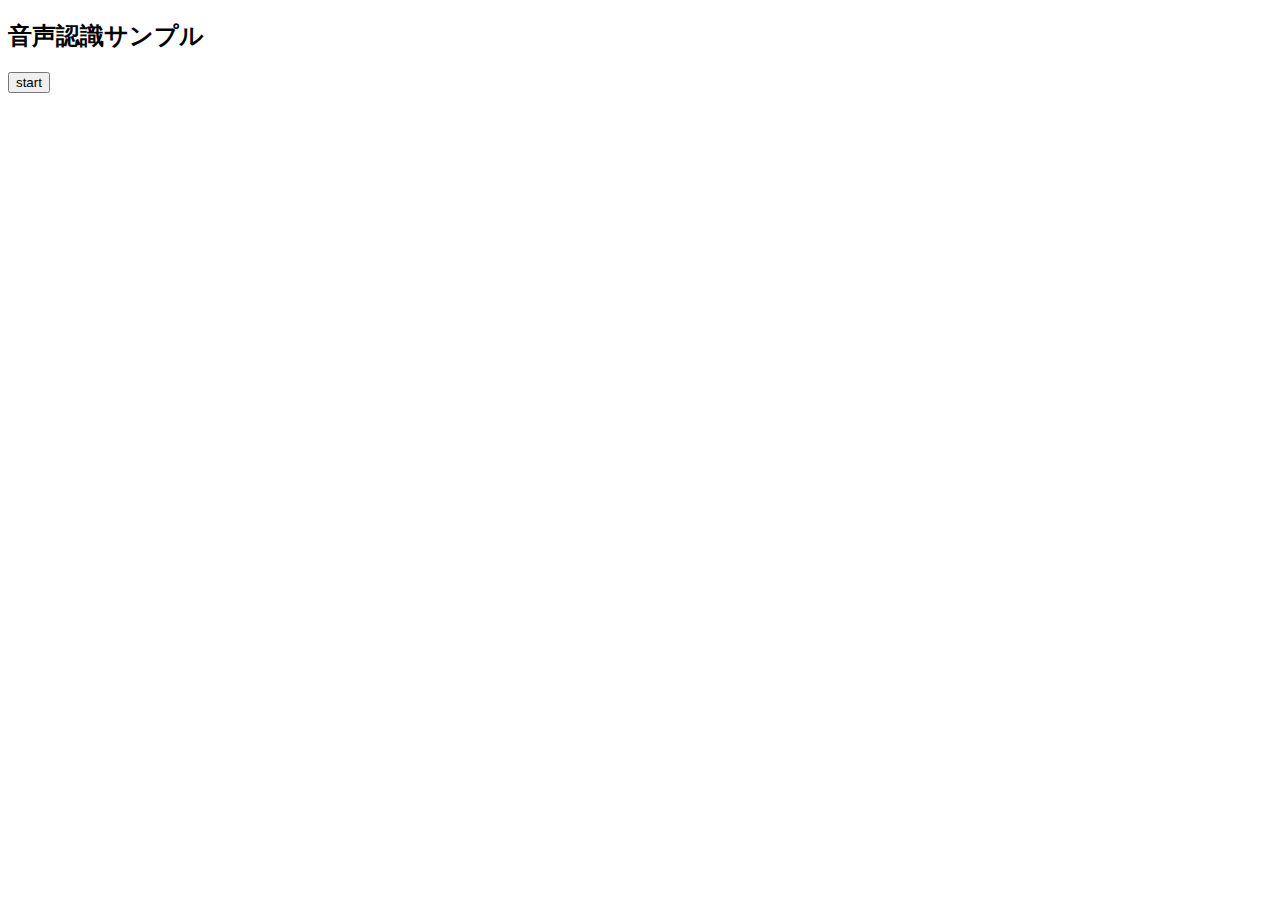
<file: index_voice.html>
<!-- index_voice.html -->

<!DOCTYPE html>
<html lang="ja">

<head>
  <meta charset="UTF-8">
  <title>音声認識サンプル</title>
</head>

<body>
  <h2>音声認識サンプル</h2>
  <button id="btn">start</button>
  <div id="content"></div>

  <script>
    //音声認識の準備
    const speech = new webkitSpeechRecognition();
    speech.lang = 'ja-JP';

    //使用する変数を用意
    const btn = document.getElementById('btn');
    const content = document.getElementById('content');

    btn.addEventListener('click', function () {
      // 音声認識をスタート
      speech.start();
    });

    /*
    // スタートボタン処理
    speech.addEventListener('result', function (e) {
      // 音声認識で取得した情報を、コンソール画面に表示
      console.log(e);

      // 音声認識で取得した情報を、HTMLに表示
      const text = e.results[0][0].transcript;
      content.innerText = text;
    });
    */

    //音声自動文字起こし機能
    speech.onresult = function (e) {
      speech.stop();
      if (e.results[0].isFinal) {
        var autotext = e.results[0][0].transcript
        console.log(e);
        console.log(autotext);
        content.innerHTML += '<div>' + autotext + '</div>';
      }
    }

    speech.onend = () => {
      speech.start()
    };

  </script>

</body>


</html>
</file>
